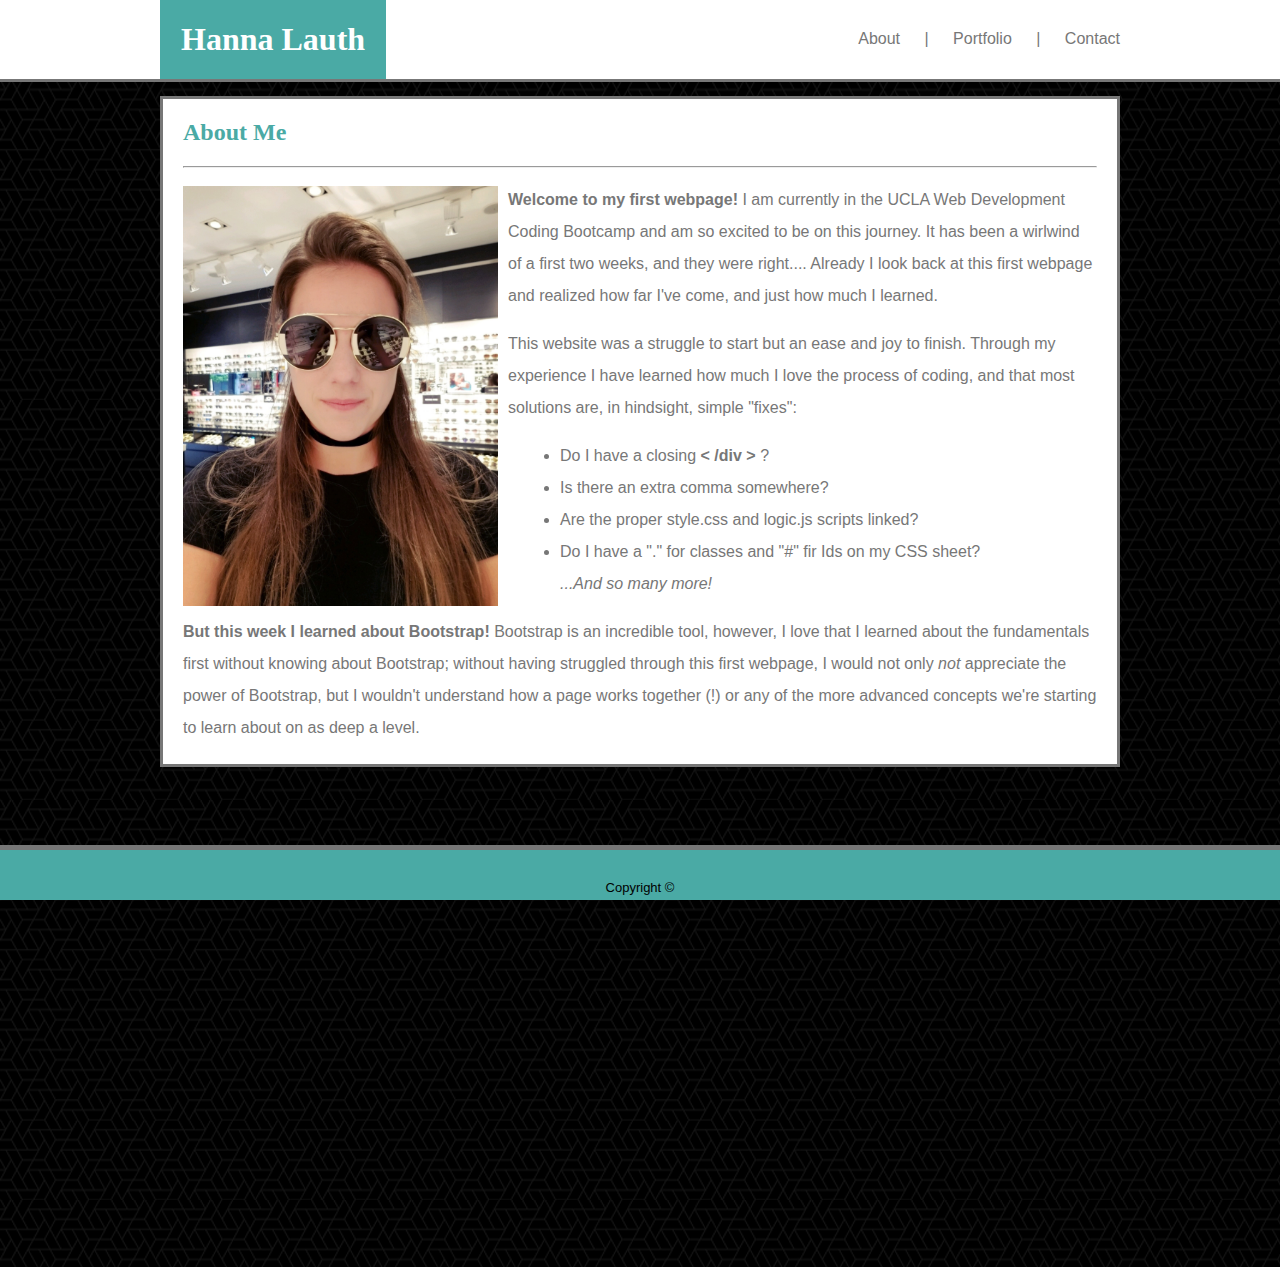
<file: index.html>
<!DOCTYPE html>
<html>
<head>
    <meta charset="utf-8" />
    <meta http-equiv="X-UA-Compatible" content="IE=edge">
    <title>Basic Portfolio></title>
    <meta name="viewport" content="width=device-width, initial-scale=1">
    <link rel="stylesheet" type="text/css" media="screen" href="assets/css/style.css" />
    <script src="logic.js"></script>
</head>

<body>
<div class="container">    
    <div class="top">
        <div class="top-container">
            <h1>Hanna Lauth</h1>
            <div class="navigation">
                <nav>
                    <a href="index.html">About</a>
                    <span>|</span>
                    <a href="portfolio.html">Portfolio</a>
                    <span>|</span>
                    <a href="contact.html">Contact</a>
                </nav>
            </div>
        </div>
    </div>
    

    <div class="middle">
        <section>
            <h2>About Me</h2>

            <hr id="horizontal-line">
            
            <img src="assets/images/IMG_0019.jpg" alt="Profile Photo" id="profile-photo">
            
            <p><strong>Welcome to my first webpage!</strong> I am currently in the UCLA Web Development Coding Bootcamp and am so excited to be on this journey. It has been a wirlwind of a first two weeks, and they were right.... Already I look back at this first webpage and realized how far I've come, and just how much I learned.
            </p> 
            <p>This website was a struggle to start but an ease and joy to finish. Through my experience I have learned how much I love the process of coding, and that most solutions are, in hindsight, simple "fixes":
            </p>
            <ul>
                <li>Do I have a closing <strong>< /div > </strong>?</li>
                <li>Is there an extra comma somewhere?</li>
                <li>Are the proper style.css and logic.js scripts linked?</li>
                <li>Do I have a "." for classes and "#" fir Ids on my CSS sheet?</li>
                <em>...And so many more!</em>
            </ul>    
            </p>     
            <p><strong>But this week I learned about Bootstrap!</strong> Bootstrap is an incredible tool, however, I love that I learned about the fundamentals first without knowing about Bootstrap; without having struggled through this first webpage, I would not only <em>not</em> appreciate the power of Bootstrap, but I wouldn't understand how a page works together (!) or any of the more advanced concepts we're starting to learn about on as deep a level. 
            </p>
        </section>
    </div>    
    
    <div class="br">
    </div>

    <div class="bottom">
        <footer>Copyright &copy;</footer>
    </div>
</div>
</body>
</html>
</file>
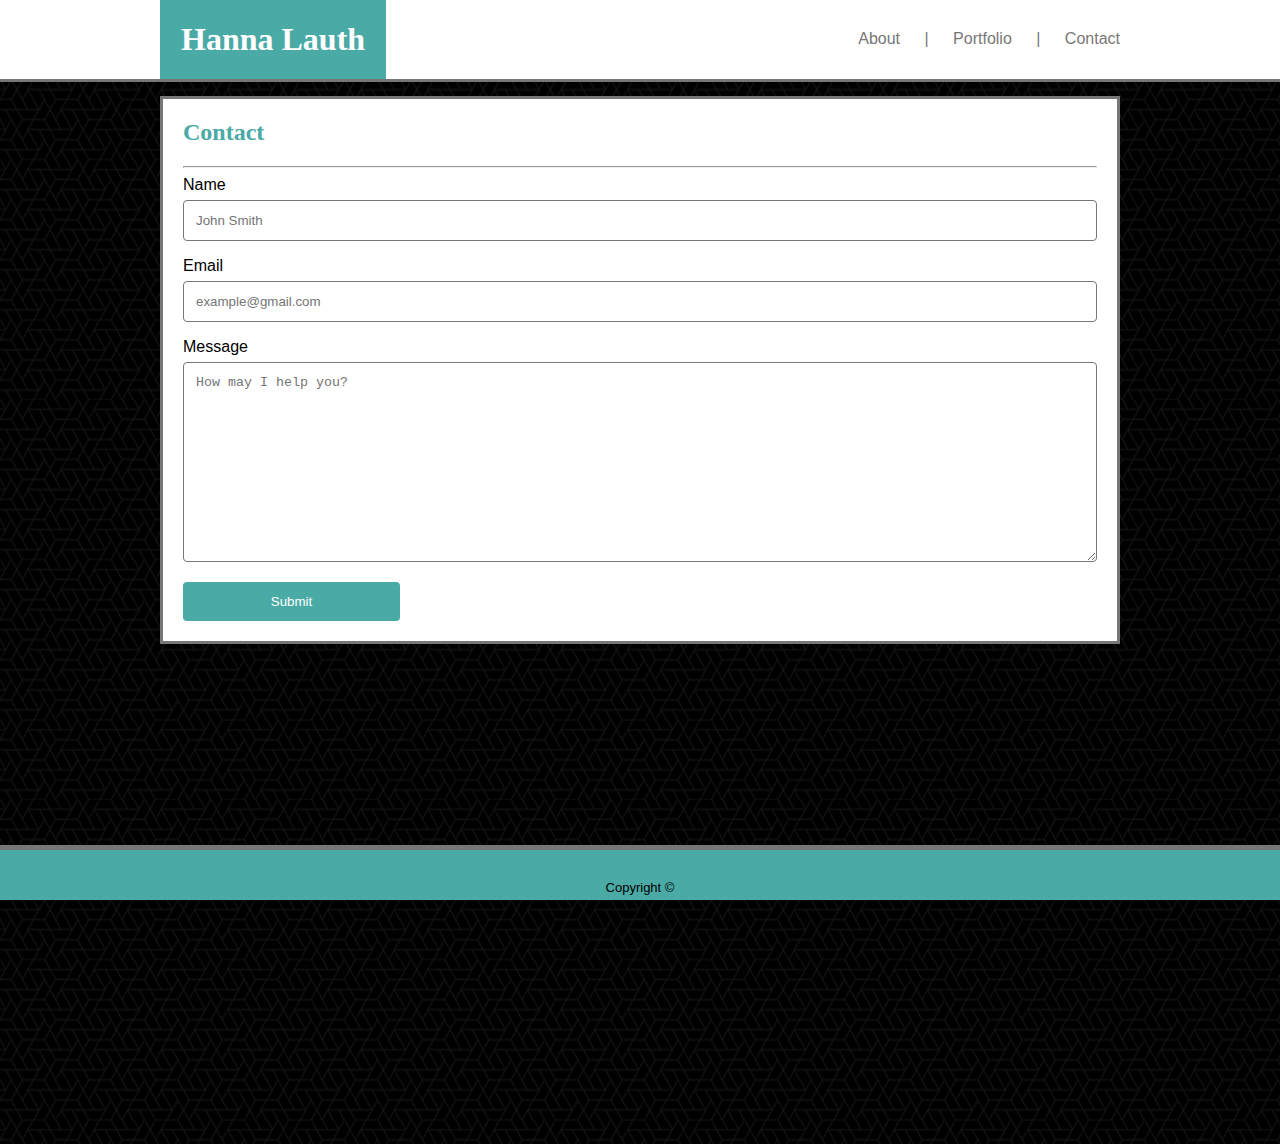
<file: contact.html>
<!DOCTYPE html>
<html>
<head>
    <meta charset="utf-8" />
    <meta http-equiv="X-UA-Compatible" content="IE=edge">
    <title>Basic Portfolio></title>
    <meta name="viewport" content="width=device-width, initial-scale=1">
    <link rel="stylesheet" type="text/css" media="screen" href="assets/css/style.css" />
    <script src="logic.js"></script>
</head>

<body>
<div class="container">      
    <div class="top">
        <div class="top-container">
            <h1>Hanna Lauth</h1>
            <div class="navigation">    
                <nav>
                    <a href="index.html">About</a>
                    <span>|</span>
                    <a href="portfolio.html">Portfolio</a>
                    <span>|</span>
                    <a href="contact.html">Contact</a>
                </nav>
            </div>    
        </div>
    </div>
    

    <div class="middle">
        <section>
            <h2>Contact</h2>
            <hr id="horizontal-line">
            <div class="form-container">
                <form> <!--Later I will need to include a PHP "relative file" it seems(?)-->
                    <label for="name">Name</label> <!--label makes the "Name" a default box element then when CSS > width: 100% applied to the below input[type=text] everything shifts to it's own row-->
                    <br>
                    <input type="text" placeholder="John Smith">  

                    <label for="email">Email</label> 
                    <br>
                    <input type="text" placeholder="example@gmail.com">    
                
                    <label for="message">Message</label> 
                    <br>
                    <textarea id="message" placeholder="How may I help you?" style="height:200px"></textarea>                    

                    <div class="popup" onclick="myFunction(this, event)">
                        <input class="submit" value="Submit">
                            <!--Note: change to div from span because I already have span defined in CSS for something else, unless I could create an ID for each? Does div work under these circumstances? -->
                            <span class="popuptext" id="myPopup">Thank you!
                            </span>
                    </div>
                </form>
            </div>
        </section>
    </div>    

    <div class="br">
    </div>

    <div class="bottom">
        <footer>Copyright &copy;</footer>
    </div>
</div>
</body>
</html>
</file>
<file: assets/css/style.css>
/* Code box-sizing property across "all" so that all elements' width/height properties INCLUDES content, padding and border. This ensures that the div has a full width of Xpx, no matter padding or border. It helps to eliminate the complexity that comes from widths that come from multiple properties/no longer have to perform mental math. */
* {
    box-sizing: border-box; 
}



body {
    margin: 0 auto;
    background-image: url(../images/what-the-hex-dark.png);
}

.container { /* Here if I need it eventually ... */
   
}

/* ALL PAGES */
    /* Font for all headings across all pages */
    h1, h2 {
        font-family: 'Georgia', 'Times', 'Times New Roman', serif;
        color: #4aaaa5;
    }

    /* Font for all fonts other that headings across all pages */
    .middle, footer, nav {
        font-family: 'Arial', 'Helvetica Neue', Helvetica, sans-serif;
    }

    /* TOP-HEADER ACROSS ALL PAGES */
    .top {
        background-color: #ffffff;
        width: 100%;
        display: inline-block;
        border-bottom: 3px solid #777777;
    }

        .top-container {
            background-color: #ffffff;
            width: 960px;
            margin: 0 auto;
            height: 79px;
            position: relative;
            
        }

            h1 {
                background-color: #4aaaa5;
                color: white;
                float: left;
                margin: 0px;
                padding: 21px;
                position: absolute;
                bottom: 0px;
            }

            .navigation {
                float: right;
            }

            nav {
                color: #777777;
                padding-top: 30px;
                text-align: center;
            }

                nav > a:hover {
                    color: #4aaaa5;
                }

                nav > a:active {
                    color: black;
                }

                span {
                    color: #777777;
                    margin: 20px;
                }

                nav > a {
                    color: #777777;
                    text-decoration: none;
                }

    /* MIDDLE CONTAINER ACROSS ALL PAGES */
    .middle {
        background-color: #ffffff;
        border: 3px solid #777777;
        max-width: 960px;
        margin: 0 auto;
        margin-top: 10px;   
        
    }

    .br {
        margin: 500px;
    }

    /* FOOTER*/
    footer {
        background-color: #4aaaa5;
        border-top: 5px solid #777777;
        padding-top: 30px;
        padding-bottom: 5px;
        text-align: center;
        font-size: small;
        margin-top: 10px;
        position: fixed;
        left: 0;
        bottom: 0;
        width: 100%;
    }

/* ABOUT ME - Content styling */

section {
    margin: 20px;
}

    h2 {
        color: #4aaaa5;
    }

        hr {
            color: #777777;
        }

        #profile-photo {
            float: left;
            margin: 10px 10px 0px 0px;   
        }

        p, ul {
            color: #777777;
            line-height: 2.0;
        }

        ul {
            margin-left: 337px;
        }

/* CONTACT - Form styling */

    input[type=text], select, textarea {
        width: 100%;
        padding: 12px;
        border: 1px solid #777777;
        border-radius: 4px;
        margin-top: 6px;
        margin-bottom: 16px;
        resize: vertical;
    }

    .submit {
        background-color: #4aaaa5;
        color: #ffffff;
        padding: 12px 20px;
        border: none;
        border-radius: 4px;
        cursor: pointer;
        text-align: center;
    }

    .submit:hover {
        background-color: #3b928e;
    }

    .container {
        border-radius: 5px;
        background-color: none;
        padding: none;
    }

/* CONTACT - "Submit" Popup! */
    /* div class="popup" */
    .popup {
        position: relative;
        display: inline-block;
        cursor: pointer;
        -webkit-user-select: none;
        -moz-user-select: none;
        -ms-user-select: none;
        user-select: none;
    }

    /* The actual popup: .popup (above) .popuptext (span element) */
    .popup .popuptext {
        visibility: hidden;
        width: 160px;
        background-color: black;
        color: white;
        border-radius: 6px;
        padding: 8px 0px;
        position: absolute;
        z-index: 1;
        bottom: 125%;
        left: 50%;
        margin-left: -80px;
    }

    /* Popup arrow on */
    .popup .popuptext::after {
        content: "";
        position: absolute;
        top: 100%;
        left: 50%;
        margin-left: -5px;
        border-width: 5px;
        border-style: solid;
        border-color: black transparent transparent transparent;
    }

    /* Toggle this class (.popup from HTML, and .show from .js) - hide and who pop up */
    .popup .show {
        visibility: visible;
        -webkit-animation: fadeIn 1s;
        animation: fadeIn 1s;
    }

        /* Add animation (fade in the popup) */
        @-webkit-keyframes fadeIn {
            from {opacity: 0;}
            to {opacity: 1;}
        }

        @keyframes fadeIn {
            from {opacity: 0;}
            to {opacity: 1;} 
        }

/* PORTFOLIO - Form styling */

.photo-container {
    display: inline-block;
}

img {
   height: 150px;
}

#profile-photo {
    height: 420px;
}
.row {
    width: 100%;
}

.column {
    float: left;
    margin-right: 20px;
    margin-top: 20px;
    position: relative;
}

h3 {
    background-color: #4aa28e;
    color: white;
    font-family: 'Georgia', 'Times', 'Times New Roman', serif;
    padding: 10px;
    position: absolute;
    bottom: 1px;
    width: 200px;
}

h3:hover {
    background-color: #3b928ecb;
}

h3:active {
    background-color: #3b928ead;
}

h3 > a {
    background-color: #3b928e;
    color: white;
    text-decoration: none;
}

.popuptext {
    text-align: center;
}
</file>
